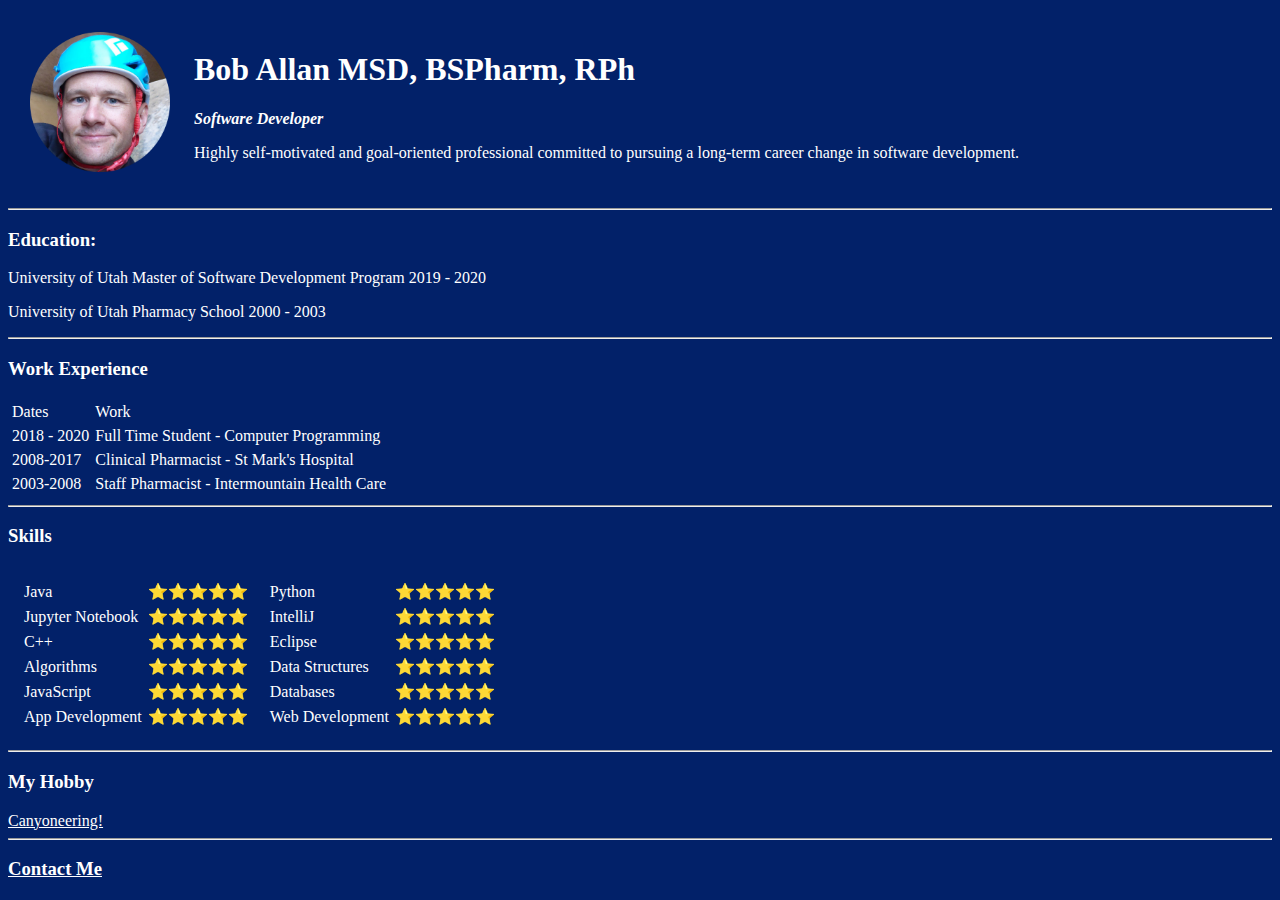
<file: index.html>
<!DOCTYPE html>
<html lang="en" dir="ltr">
  <head>
    <meta charset="utf-8" />
    <title>💾 Bob's Personal Site 💻</title>
    <!-- Emojis from Unicode website -->
    <link rel="stylesheet" href="styles.css" />
  </head>
  <body>
    <table cellspacing="20">
      <tr>
        <td>
          <img
            src="circle-cropped.png"
            width="140"
            height="140"
            alt="Bob's Profile Picture"
          />
        </td>
        <td>
          <h1>Bob Allan MSD, BSPharm, RPh</h1>
          <p>
            <em><strong>Software Developer</strong></em>
          </p>
          <p>Highly self-motivated and goal-oriented professional committed to
            pursuing a long-term career change in software development.</p>
        </td>
      </tr>
    </table>

    <hr />
    <!-- horizontal rule -->
    <h3>Education:</h3>
    <p>University of Utah Master of Software Development Program 2019 - 2020</p>
    <p>University of Utah Pharmacy School 2000 - 2003</p>
    <hr/>
    <h3>Work Experience</h3>
    <table>
      <thead>
        <tr>
          <td>Dates</td>
          <td>Work</td>
        </tr>
      </thead>
      <tbody>
        <tr>
          <td>2018 - 2020</td>
          <td>Full Time Student - Computer Programming</td>
        </tr>
        <tr>
          <td>2008-2017</td>
          <td>Clinical Pharmacist - St Mark's Hospital</td>
        </tr>
        <tr>
          <td>2003-2008</td>
          <td>Staff Pharmacist - Intermountain Health Care</td>
        </tr>
      </tbody>
    </table>
    <hr />

    
    <h3>Skills</h3>
    <table cellspacing="10">
      <tr>
        <td>
          <table>
            <tr>
              <td>Java</td>
              <td>⭐️⭐️⭐️⭐️⭐️</td>
            </tr>
            <tr>
              <td>Jupyter Notebook</td>
              <td>⭐️⭐️⭐️⭐️⭐️</td>
            </tr>
            <tr>
              <td>C++</td>
              <td>⭐️⭐️⭐️⭐️⭐️</td>
            </tr>
            <tr>
              <td>Algorithms</td>
              <td>⭐️⭐️⭐️⭐️⭐️</td>
            </tr>
            <tr>
              <td>JavaScript</td>
              <td>⭐️⭐️⭐️⭐️⭐️</td>
            </tr>
            <tr>
              <td>App Development</td>
              <td>⭐️⭐️⭐️⭐️⭐️</td>
            </tr>
          </table>
        </td>
        <td>
          <table>
            <tr>
              <td>Python</td>
              <td>⭐️⭐️⭐️⭐️⭐️</td>
            </tr>
            <tr>
              <td>IntelliJ</td>
              <td>⭐️⭐️⭐️⭐️⭐️</td>
            </tr>
            <tr>
              <td>Eclipse</td>
              <td>⭐️⭐️⭐️⭐️⭐️</td>
            </tr>
            <tr>
              <td>Data Structures</td>
              <td>⭐️⭐️⭐️⭐️⭐️</td>
            </tr>
            <tr>
              <td>Databases</td>
              <td>⭐️⭐️⭐️⭐️⭐️</td>
            </tr>
            <tr>
              <td>Web Development</td>
              <td>⭐️⭐️⭐️⭐️⭐️</td>
            </tr>
          </table>
        </td>
      </tr>
    </table>
    <hr/>
    <h3>My Hobby</h3>
        <a href="https://www.smilingcricket.com">
          Canyoneering!
        </a>
    </ol>
    <hr />
    <h3><a href="contact.html">Contact Me</a></h3>
  </body>
</html>
</file>
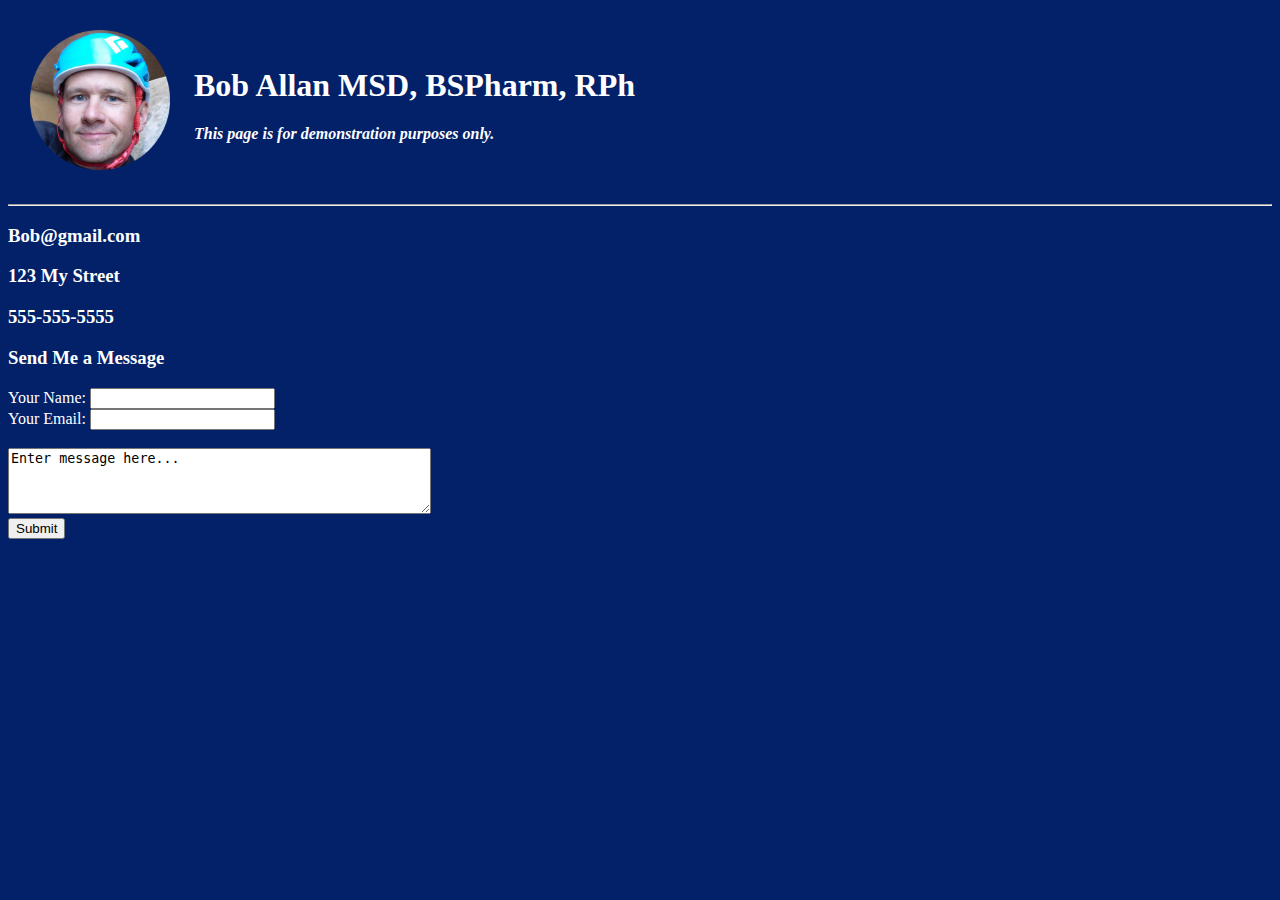
<file: contact.html>
<!DOCTYPE html>
<html lang="en">
  <head>
    <meta charset="UTF-8" />
    <meta name="viewport" content="width=device-width, initial-scale=1.0" />
    <title>Contact Bob</title>
    <link rel="stylesheet" href="styles.css" />
  </head>
  <body>
    <table cellspacing="20">
      <tr>
        <td>
          <img
            src="circle-cropped.png"
            width="140"
            height="140"
            alt="Bob's Profile Picture"
          />
        </td>
        <td>
          <h1>Bob Allan MSD, BSPharm, RPh</h1>
          <p>
            <em><strong>This page is for demonstration purposes only.</strong></em>
          </p>
        </td>
      </tr>
    </table>
    <hr />
    <h3>Bob@gmail.com</h3>
    <h3>123 My Street</h3>
    <h3>555-555-5555</h3>
    <form class="" action="" method="post">
      <h3>Send Me a Message</h3>
      <label for="">Your Name:</label>
      <input type="text" /><br />
      <label for="">Your Email:</label>
      <input type="email" /><br /><br />
      <textarea rows="4" cols="50" name="comment" form="usrform">
Enter message here...</textarea
      ><br />
      <input type="submit" />
    </form>
  </body>
</html>
</file>
<file: styles.css>
body {
  background-color: #022169;
  font-family: Georgia, New Times Roman, serif;
  color: white;
}

td {
  padding: 2px;
  font-size: 16px;
  color: white;
}

td:hover {
  color: beige;
}

a:link {
  color: white;
}

a:visited {
  color: #00bFFF
}
</file>
